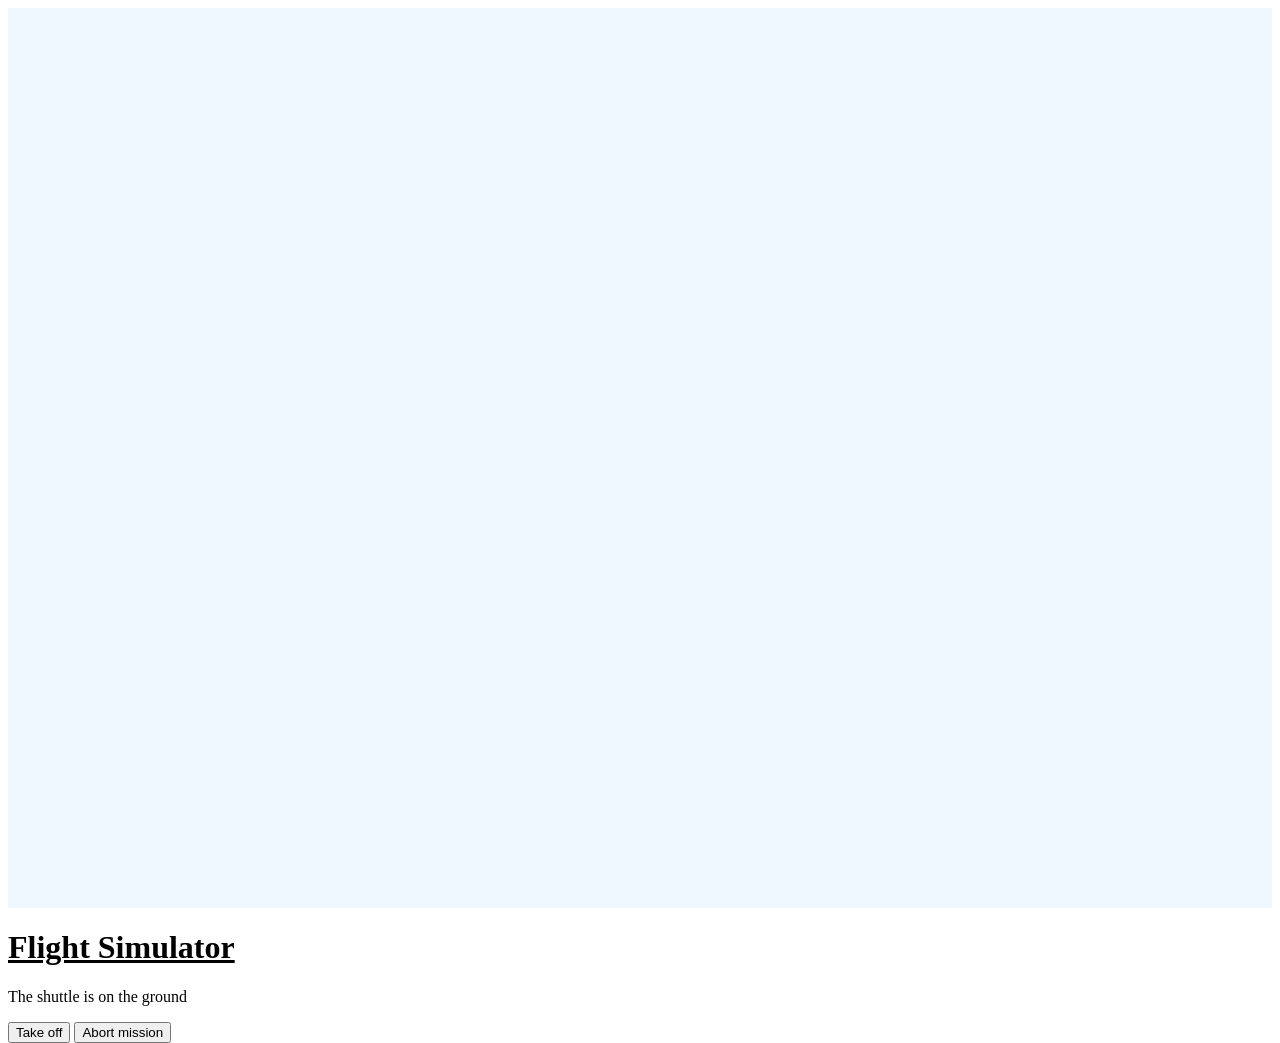
<file: dom-and-events/exercises/index.html>
<!DOCTYPE html>
<html>
<div id="main" class="full-height"></div>
<head>
    <title>Flight Simulator</title>
    <link rel="stylesheet" type="text/css" href="style.css" />
    <script src="script.js"></script>
</head>

<body>
    <h1>Flight Simulator</h1>
    <p id="statusReport">The shuttle is on the ground</p>
    <button id="liftoffButton">Take off</button>
    <button id="abortMission">Abort mission</button>
    
</body>

</html>
</file>
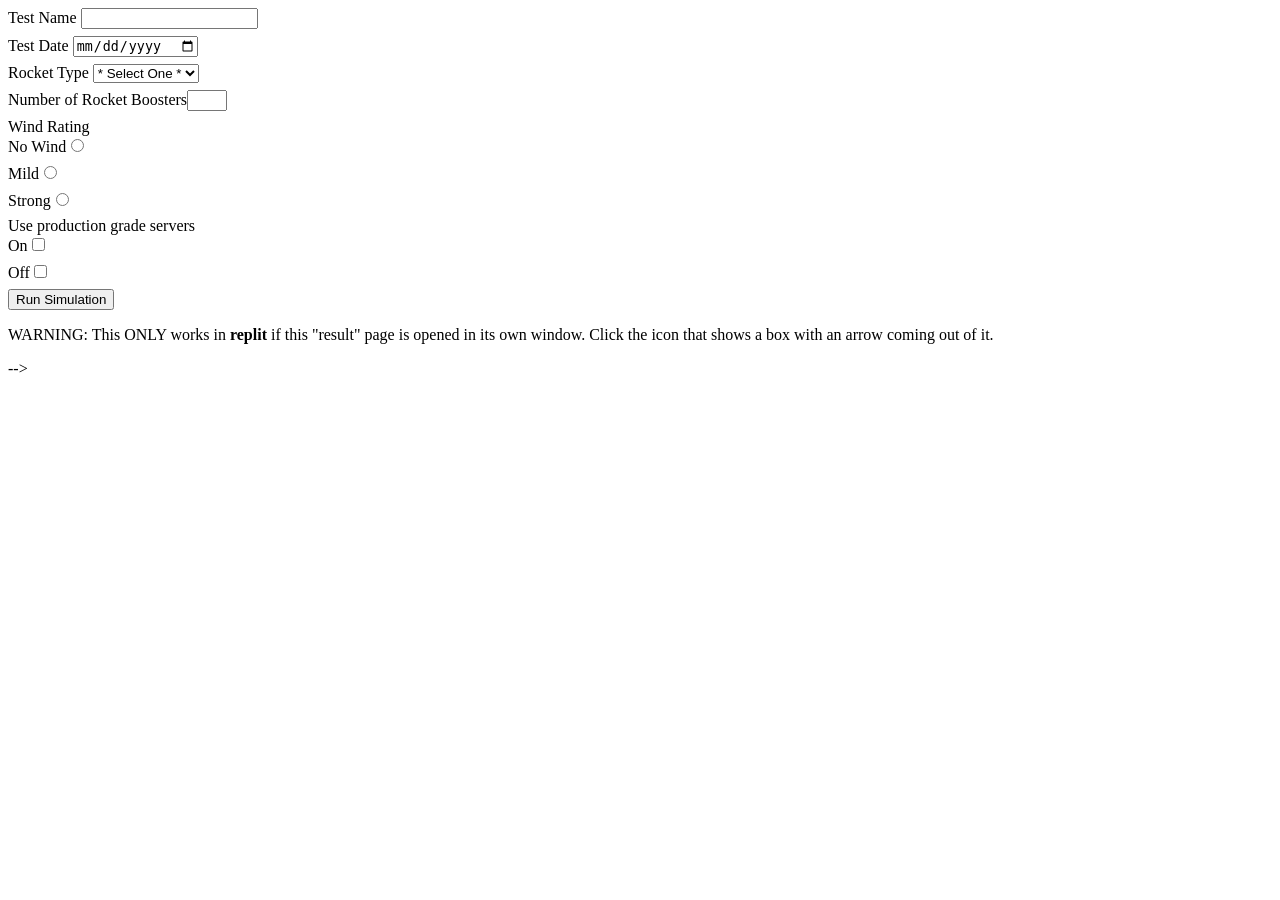
<file: user-input-with-forms/exercises/index.html>
<!DOCTYPE html>
<html>
  <head>
    <meta charset="utf-8">
    <title>Rocket Simulation</title>
    <style>
      label { display: block; margin-bottom: 7px;}
    </style>
  </head>
  <body>
    <form action='http://handlers.education.launchcode.org/request-parrot' method="POST">
      <label>Test Name <input type='text' name='testName'/></label>
      <label>Test Date <input type='date' name='testDate'/></label>
      <label>Rocket Type 
        <select name='rocketType'>
          <option value="">* Select One *</option>
          <option value="1">Brant</option>
          <option value="2">Lynx</option>
          <option value="3">Orion</option>
          <option value="4">Terrier</option>
        </select></label>
      <label>Number of Rocket Boosters<input type='number'
      name='boosterCount' min='1' max='9'/></label>
      <div>Wind Rating</div>
      <label>No Wind<input type='radio' name='windRating' value='0'/></label>
      <label>Mild<input type='radio' name='windRating' value='10'/></label>
      <label>Strong<input type='radio' name='windRating' value='20'/></label>
      <div>Use production grade servers</div>
      <label>On<input type='checkbox' name="productionServers" value="on"/></label>
      <label>Off<input type='checkbox' name='productionServers' value="off"/></label>
      <button>Run Simulation</button>
    </form>
    

    <p>WARNING: This ONLY works in <b>replit</b> if this "result" page is opened in its own window. Click the icon that shows a box with an arrow coming out of it.
    </p>
  </body>
  
</html>


<!-- 
Wind Rating radio windRating No Wind: with value 0, Mild: with value 10, Strong: with value 20
Use production grade servers checkbox productionServers on or off --> -->
</file>
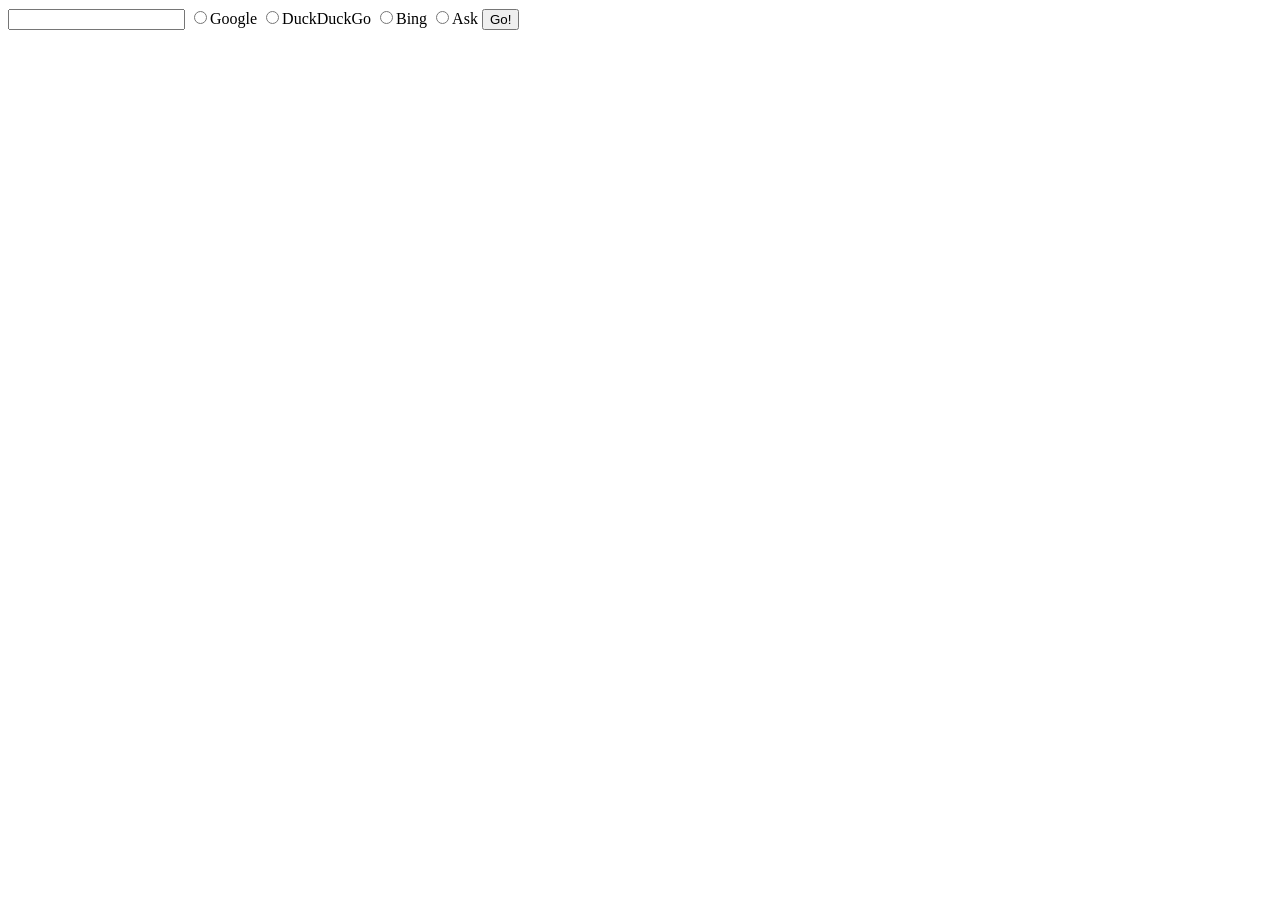
<file: user-input-with-forms/studio/index.html>
<!doctype html>

<head>
	<meta charset="utf-8">
	<script>
		// TODO: create a handler
    window.addEventListener("load", function(){
        // TODO: register the handler
    });
	</script>
</head>

<body>

	<form id="searchForm">

    <label><input type="text" name="name"></label>
	<label><input type='radio' name='engine' value='google'>Google</label>
	<label><input type='radio' name='engine' value='duckDuckGo'>DuckDuckGo</label>
	<label><input type='radio' name='engine' value='bing'>Bing</label>
	<label><input type='radio' name='engine' value='ask'>Ask</label>
	<button type="submit">Go!</button>

</form>

</body>
</file>
<file: dom-and-events/exercises/style.css>
h1 {
  text-decoration: underline;
}
.full-height {
  height: 100%
}
html, body {
  height: 100%
}
#main {
  background-color: aliceblue;

}
</file>
